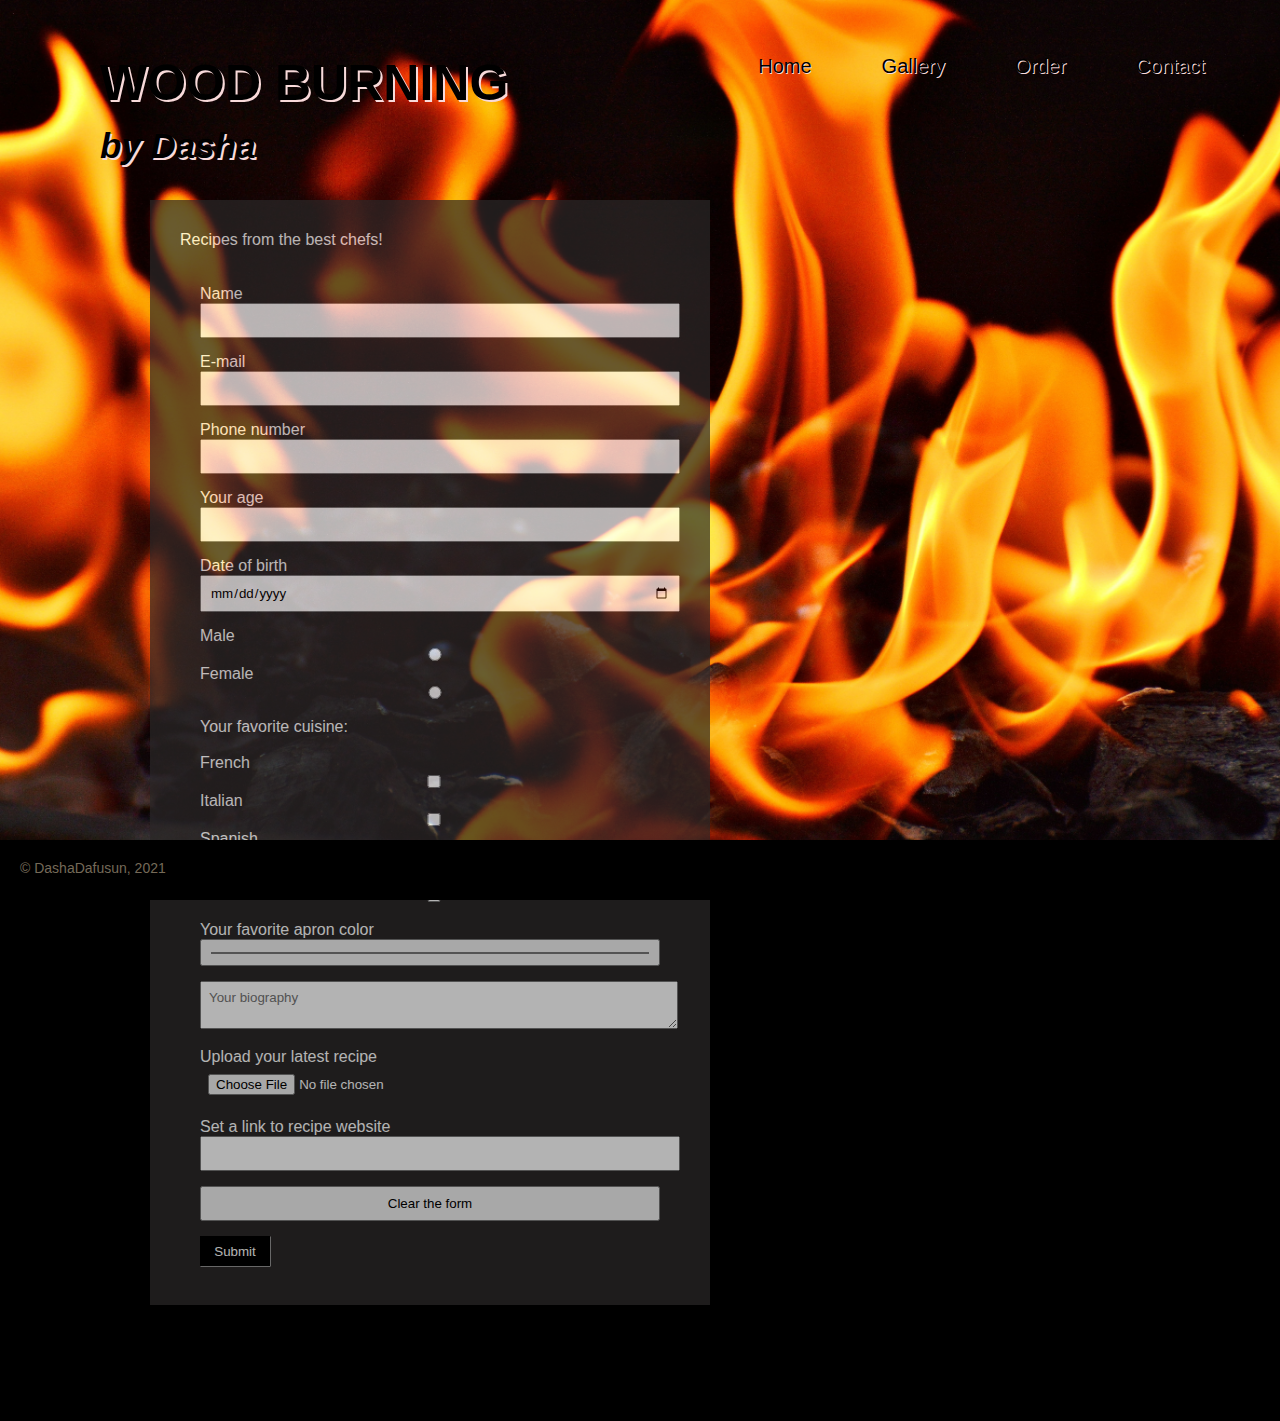
<file: opdracht_9_Complex_form/chefs.html>
<!DOCTYPE html>
<html>
    
    <head>
        <meta name="viewport" content="width=device-width, initial-scale=1.0">
        <title> Opdracht_9_complexForm</title>
        <link rel="stylesheet" type="text/css" href="styleschefs.css">
    </head>

<body>
            <!-- Header -->
<header> 
    <nav id="nav">
            <ul id="navbar">
                <li style="float:left"><h1 class="navBlock">WOOD BURNING<br><i>by Dasha</i></h1></li>
                
            <p class="menu"><a href="contact.html"><img src="img/buttons_PNG136.png"  
                height="50" alt="menu"></a></p>
            <li><a href="contact.html">Contact</a></li>
            <li><a href="Order.html">Order</a></li>
            <li><a href="Gallery.html">Gallery</a></li>
            <li><a href="index.html">Home</a></li>
            
            
        </ul>
    
       

    </nav>
</header>
            <!-- Main -->
<main>

    <div class="blockContact">
    <p class="title">Recipes from the best chefs!</p>

        <form name="contact" class="my-form" data-netlify="true" method="POST">
            <input type="hidden" name="form-name" value="contact">
             <div class="form-group">
                 <label for="naam">Name
                <input type="text" name="naam"></label>
            </div>

             <div class="form-group">
                <label for="mail">E-mail
                <input type="email" name="mail"></label>
            </div>

            <div class="form-group">
                <label for="tel">Phone number
                <input type="tel" name="tel"></label>
            </div>

            <div class="form-group">
                <label for="age">Your age
                <input type="number" name="age"></label>
            </div>

            <div class="form-group">
                <label for="date">Date of birth
                <input type="date" name="date"></label>
            </div>

            <div class="form-group">
                <label for="gender" name="gender">Male
                <input type="radio" name="gender"></label>
                <label for="gender2" name="gender">Female
                <input type="radio"  name="gender"></label>
            </div>

            <div class="form-group">
                Your favorite cuisine: <br>
                <br>
                <label for="cuisine">French
                <input type="checkbox" id="cuisine1" naam="cuisine"></label>
                <label for="cuisine">Italian
                <input type="checkbox" id="cuisine2" naam="cuisine"></label>
                <label for="cuisine">Spanish
                <input type="checkbox" id="cuisine3" naam="cuisine"></label>
                <label for="cuisine">Arabic
                <input type="checkbox" id="cuisine4" naam="cuisine"></label>
        </div>

            <div class="form-group">
            <label for="color">Your favorite apron color
            <input type="color" name="color"></label>
        </div>

            <div class="form-group">
                <textarea name="biography" placeholder="Your biography"></textarea>
            </div>
           

            <div class="form-group">
                <label for="file">Upload your latest recipe
                <input type="file" name="file"></label>
            </div>

            <div class="form-group">
                <label for="url">Set a link to recipe website
                <input type="url" name="url"></label>
            </div>

            <div class="form-group">
                    <input type="reset" name="reset" value="Clear the form">
            </div>

            <div class="form-group">
                <button>Submit</button>
            </div>

    </form>
  
</div>
   
</main>

    <br>
    <br>
            <!-- Footer -->
            
<footer>&copy DashaDafusun, 2021</footer>

</body>

</html>
</file>
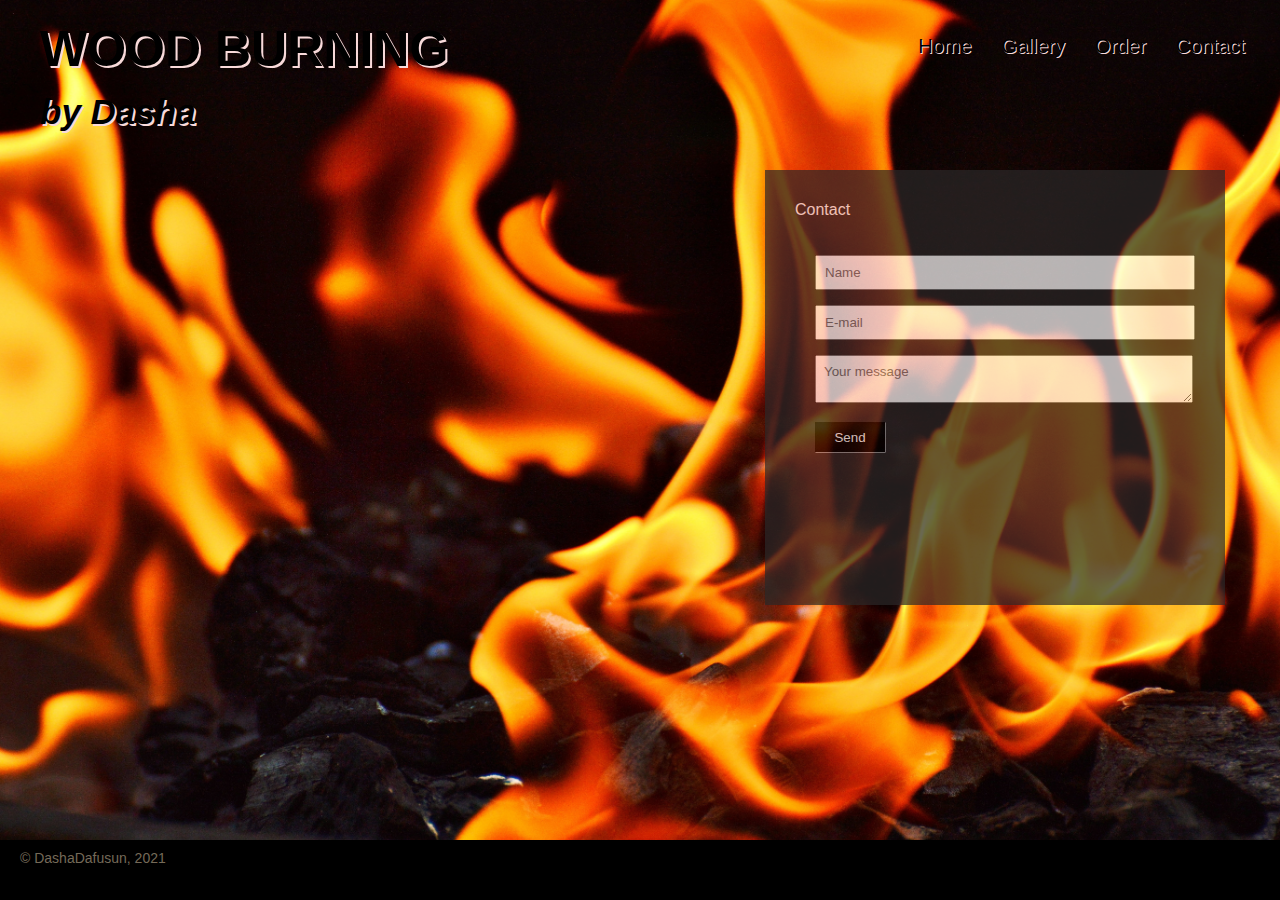
<file: opdracht_9_Complex_form/contact.html>
<!DOCTYPE html>
<html>
    
    <head>
        <meta name="viewport" content="width=device-width, initial-scale=1.0">
        <title> Opdracht_9_complexForm</title>
        <link rel="stylesheet" type="text/css" href="styles.css">
    </head>

<body>
            <!-- Header -->
<header> 
    <nav id="nav">
            <ul id="navbar">
                <li style="float:left"><h1 class="navBlock">WOOD BURNING<br><i>by Dasha</i></h1></li>
                
            <p class="menu"><a href="contact.html"><img src="img/buttons_PNG136.png"  
                height="50" alt="menu"></a></p>
            <li><a href="contact.html">Contact</a></li>
            <li><a href="Order.html">Order</a></li>
            <li><a href="Gallery.html">Gallery</a></li>
            <li><a href="index.html">Home</a></li>
            
            
        </ul>
    
       

    </nav>
</header>
            <!-- Main -->
<main>

    <div class="blockContact">
    <p class="title">Contact</p>

        <form name="contact" class="my-form" data-netlify="true">
             <div class="form-group">
                <input type="text" id="Naam" placeholder="Name">
            </div>
             <div class="form-group">
                <input type="text" id="Mail" placeholder="E-mail">
            </div>
            <div class="form-group">
                <textarea id="Message" placeholder="Your message"></textarea>
            </div>
            <div class="form-group">
                <button>Send</button>
            </div>
    </form>
  
</div>
   
</main>

    <br>
    <br>
            <!-- Footer -->
            
<footer>&copy DashaDafusun, 2021</footer>

</body>

</html>
</file>
<file: opdracht_9_Complex_form/styleschefs.css>
a {
    text-decoration: none;
}
body {
    background-color: #000000;
    background-image: url(img/fire_hor.jpg);
    font-family: 'Trebuchet MS', 'Lucida Sans Unicode', 'Lucida Grande', 'Lucida Sans', Arial, 'Segoe UI', Tahoma, Geneva, Verdana, sans-serif;
    color: #f8dada;
    margin: 0;
    background-repeat: no-repeat;
    background-position: center;
    background-attachment: fixed;
    width: 100%;
    height: 100%;
    background-size: cover;
    background-position: 60% 40%;       

}

#nav p {
    display: none;
}

/* /Wood Burning/ */
#nav h1 {
    font-size: 50px;
    font-style: inherit;
    
}

#nav i {
    font-size: 35px;
    font-style: italic;
}

/* /NAVBAR/ */
#navbar {
    list-style-type: none;
    overflow: hidden;      
    margin: 20px 30px 20px 30px;
}

#nav {
    margin: 20px 30px 20px 30px;
    height: 50px;
}
/* /NAVBUTTONS + WOODBURNING/ */
#navbar li {
    float: right;
    color: #000000;
    text-shadow: #f8dada 2px 2px;     
}
/* /NAVbUTTONS/ */
#navbar li a {
    display:inline-block;
    padding: 15px;
    color:#000;
    font-size: 20px;
    text-shadow: #f8dada 1px 1px;
    margin: 20px 0px 0 40px;
}


.contactButton {
    display: none;

}




.blockContact {
    display: block;
    background-color: #2b2828;
    opacity: .7;
    margin: 130px 50px 80px 150px;
    color: #FFF;
    padding: 15px 30px 20px 30px;
    height: 1070px;
    width: 500px;
        
}
    
.my-form {
    padding: 20px;
}

.my-form input, .my-form textarea {
    padding: 8px;
    width: 100%;
    font-family: Arial, Helvetica, sans-serif;
}

.form-group {
    padding-bottom: 15px;
}

.my-form button {
    background-color: #000;
    opacity: 1;
    color: #fff;
    width: 70px;
    height: 30px;
    box-shadow: #fff 0.5px 0.5px;
    border: none;
}



footer {
    position: fixed;
    bottom: 0;
    height: 40px;
    padding: 20px 20px 0 20px;
    font-size: 14px;
    width: 100%;
    font-weight: 100;
    color: #756a58; 
    background-color: #000
}
</file>
<file: opdracht_9_Complex_form/styles.css>
a {
    text-decoration: none;
}
body {
    background-color: #000000;
    background-image: url(img/fire_hor.jpg);
    font-family: 'Trebuchet MS', 'Lucida Sans Unicode', 'Lucida Grande', 'Lucida Sans', Arial, 'Segoe UI', Tahoma, Geneva, Verdana, sans-serif;
    color: #f8dada;
    margin: 0;
    background-repeat: no-repeat;
    background-position: center;
    background-attachment: fixed;
    width: 100%;
    height: 100%;
    background-size: cover;
    background-position: 60% 40%;       

}

#nav p {
    display: none;
}

/* /Wood Burning/ */
#nav h1 {
    font-size: 50px;
    font-style: inherit;
    
}

#nav i {
    font-size: 35px;
    font-style: italic;
}

/* /NAVBAR/ */
#navbar {
    list-style-type: none;
    overflow: hidden;      
    margin: 20px 30px 20px 30px;
}

#nav {
    margin: 20px 30px 20px 30px;
    height: 50px;
}
/* /NAVBUTTONS + WOODBURNING/ */
#navbar li {
    float: right;
    color: #000000;
    text-shadow: #f8dada 2px 2px;     
}
/* /NAVbUTTONS/ */
#navbar li a {
    display:inline-block;
    padding: 15px;
    color:#000;
    font-size: 20px;
    text-shadow: #f8dada 1px 1px;
    margin: 20px 0px 0 40px;
}

.block {
    display: block;
    background-color: #2b2828;
    opacity: .7;
    float: right;
    width: 400px;
    margin: 70px 50px 0 0px;
    color: #FFF;
    padding: 15px 30px 20px 30px;
    height: 350px;
    font-size: 14px;

}

.contactButton {
    display: none;

}

footer {
    position: absolute;
    bottom: 0;
    height: 30px;
    padding-bottom: 20px;
    font-size: 14px;
    width: 100%;
    font-weight: 100;
    color: #756a58 
}

/* Contact.html */

.blockContact {
    display: block;
    
    background-color: #2b2828;
    opacity: .7;
    float: right;
    margin: 100px 50px 0 0px;
    color: #FFF;
    padding: 15px 30px 20px 30px;
    height: 400px;
    width: 300px;
        
}
    
.my-form {
    padding: 20px;
}

.my-form input, .my-form textarea {
    padding: 8px;
    width: 100%;
    font-family: Arial, Helvetica, sans-serif;
}

.form-group {
    padding-bottom: 15px;
}

.my-form button {
    background-color: #000;
    opacity: 1;
    color: #fff;
    width: 70px;
    height: 30px;
    box-shadow: #fff 0.5px 0.5px;
    border: none;
}


@media (min-width: 320px) {
    body {
        background-color: #000000;
        background-image: url(img/fire_vert.jpg!d);
        font-family: 'Trebuchet MS', 'Lucida Sans Unicode', 'Lucida Grande', 'Lucida Sans', Arial, 'Segoe UI', Tahoma, Geneva, Verdana, sans-serif;
        color: #f8dada;
        margin: 0;
        background-repeat: no-repeat;
        background-position: center;
        background-attachment: fixed;
        width: 100%;
        height: 100%;
        background-position: 100%;;
    }

    /* /Wood Burning/ */
    #nav h1 {
        font-size: 25px;
        font-style: inherit;
        margin: 0;
    }
    
    #nav i {
        font-size: 15px;
        font-style: italic;
    }
    
    /* /NAVBAR/ */
    #navbar {
        list-style-type: none;
        overflow: hidden;
        margin: 20px 20px 0 0px;       
    }
    
    #nav {
        margin: 0;
        height: 50px;
    }

    /* /NAVBUTTONS + WOODBURNING/ */
    #navbar li {
        float: right;
        color: #000000;
        text-shadow: #f8dada 2px 2px;     
    }

    /* /NAVbUTTONS/ */
    #navbar li a {
        display: none;         
    }
     
    #nav p {
        display: block;
        float: right;
        margin: 15px 0 10px 0px;         
    }


    .block {
        display: block;
        background-color: #2b2828;
        opacity: .7;
        width: 100%;
        margin: 100px 25px 0 20px;
        color: #FFF;
        padding: 10px 10px 10px 10px;
        height: 400px;
        width: 250px;
        font-size: 12px;                        
    }

    .contactButton {
        display: block;
        position: absolute;
        margin: 0 0px 20px 60px;
        float: center;
        bottom: 50px;
        width: 200px;
        font-size: 10px;
        color: white;
        font-weight: bold;
        text-decoration: none;
        text-shadow: -1px -1px #000;
        user-select: none;
        padding: .8em 2em;
        outline: none;
        background-color: #000;
        background-image: linear-gradient(45deg, rgba(255,255,255,.0) 30%, rgba(255,255,255,.8), rgba(255,255,255,.0) 70%), radial-gradient(190% 100% at 50% 0%, rgba(255,255,255,.7) 0%, rgba(255,255,255,.5) 50%, rgba(0,0,0,0) 50%);
        background-repeat: no-repeat;
        background-size: 200% 100%, auto;
        background-position: 200% 0, 0 0;
        box-shadow: rgba(0,0,0,.3) 0 2px 5px;
    }

    #conatainer {
        position: static;
    }


    /* a.button25:active {
    top: .1em;
    left: .1em;
    box-shadow: 0 0 0 60px rgba(0,0,0,.05) inset; 
} */

    footer {
        position: fixed;
        background-color: #000000;
        bottom: 0;
        padding: 10px 20px 0 20px;
        width: 100%;
        font-weight: 100;
        font-size: 10px;
        color: #756a58; 
        margin: 0px 0 0 0;
        height: 20px;
    }

    /* Contact.html */

    .blockContact {
        display: block;
        position: center;
        background-color: #2b2828;
        opacity: .7;
        width: 250px;
        margin: 100px 20px 0 0px;
        color: #FFF;
        padding: 15px 20px 20px 15px;
        height: 350px;          
    }
    
    .my-form {
        padding: 20px;
    }

    .my-form input, .my-form textarea {
        padding: 8px;
        width: 100%;
        font-family: Arial, Helvetica, sans-serif;
    }

    .form-group {
        padding-bottom: 15px;
    }

    .my-form button {
        background-color: #000;
        opacity: 1;
        color: #fff;
        width: 70px;
        height: 30px;
        box-shadow: #fff 0.5px 0.5px;
        border: none;
    }

   

    @media  (min-width: 768px) {
        body {
            background-color: #000000;
            background-image: url(img/fire_hor.jpg);
            font-family: 'Trebuchet MS', 'Lucida Sans Unicode', 'Lucida Grande', 'Lucida Sans', Arial, 'Segoe UI', Tahoma, Geneva, Verdana, sans-serif;
            color: #f8dada;
            margin: 0;
            background-repeat: no-repeat;
            background-position: center;
            background-attachment: fixed;
            width: 100%;
            height: 100%;
            background-size: cover;
            background-position: 60% 40%;
        }
 
        #nav p {
            display: none;
        }

        /* /Wood Burning/ */
        #nav h1 {
            font-size: 50px;
            font-style: inherit;
        }

        #nav i {
            font-size: 35px;
            font-style: italic;
        }

        /* /NAVBAR/ */
        #navbar {
            list-style-type: none;
            overflow: hidden;      
        }

        #nav {
            margin: 0 0px 0 0px;
            height: 50px;
        }

        /* /NAVBUTTONS + WOODBURNING/ */
        #navbar li {
            float: right;
            color: #000000;
            text-shadow: #f8dada 2px 2px;     
        }

        /* /NAVbUTTONS/ */
        #navbar li a {
            display:inline-block;
            padding: 15px;
            color:#000;
            font-size: 20px;
            text-shadow: #f8dada 1px 1px;
            margin: 0px 0px 0 0px;
        }

        .block {
            display: block;
            background-color: #2b2828;
            opacity: .7;
            float: right;
            width: 400px;
            margin: 100px 50px 0 0px;
            color: #FFF;
            padding: 15px 30px 20px 30px;
            height: 350px;
            font-size: 14px;       
        }

        .contactButton {
            display: none;
            position: absolute;
            margin: 0 50px -50px 50px;
            float: right;
            bottom: 170px;
            width: 300px;
            font-size: 20px;
            color: white;
            font-weight: bold;
            letter-spacing: 10px;
            text-decoration: none;
            text-shadow: -1px -1px #000;
            user-select: none;
            padding: .8em 2em;
            outline: none;
            background-color: #000;
            background-image: linear-gradient(45deg, rgba(255,255,255,.0) 30%, rgba(255,255,255,.8), rgba(255,255,255,.0) 70%), radial-gradient(190% 100% at 50% 0%, rgba(255,255,255,.7) 0%, rgba(255,255,255,.5) 50%, rgba(0,0,0,0) 50%);
            background-repeat: no-repeat;
            background-size: 200% 100%, auto;
            background-position: 200% 0, 0 0;
            box-shadow: rgba(0,0,0,.3) 0 2px 5px;
        }
    
        #conatainer {
            position: static;
        }
    
        footer {
            position: fixed;
            bottom: 0;
            height: 30px;
            padding-bottom: 20px;
            font-size: 14px;
            width: 100%;
            font-weight: 100;
            color: #756a58 
        }
     
        /* Contact.html */

        .blockContact {
            display: block;
            background-color: #2b2828;
            opacity: .7;
            float: right;
            margin: 100px 55px 10px 0px;
            color: #FFF;
            padding: 15px 30px 20px 30px;
            height: 400px;
            width: 400px;
        
        }
    
        .my-form {
            padding: 20px;
        }

        .my-form input, .my-form textarea {
            padding: 8px;
            width: 100%;
            font-family: Arial, Helvetica, sans-serif;
        }

        .form-group {
            padding-bottom: 15px;
        }

        .my-form button {
            background-color: #000;
            opacity: 1;
            color: #fff;
            width: 70px;
            height: 30px;
            box-shadow: #fff 0.5px 0.5px;
            border: none;
        }
    }
}
</file>
